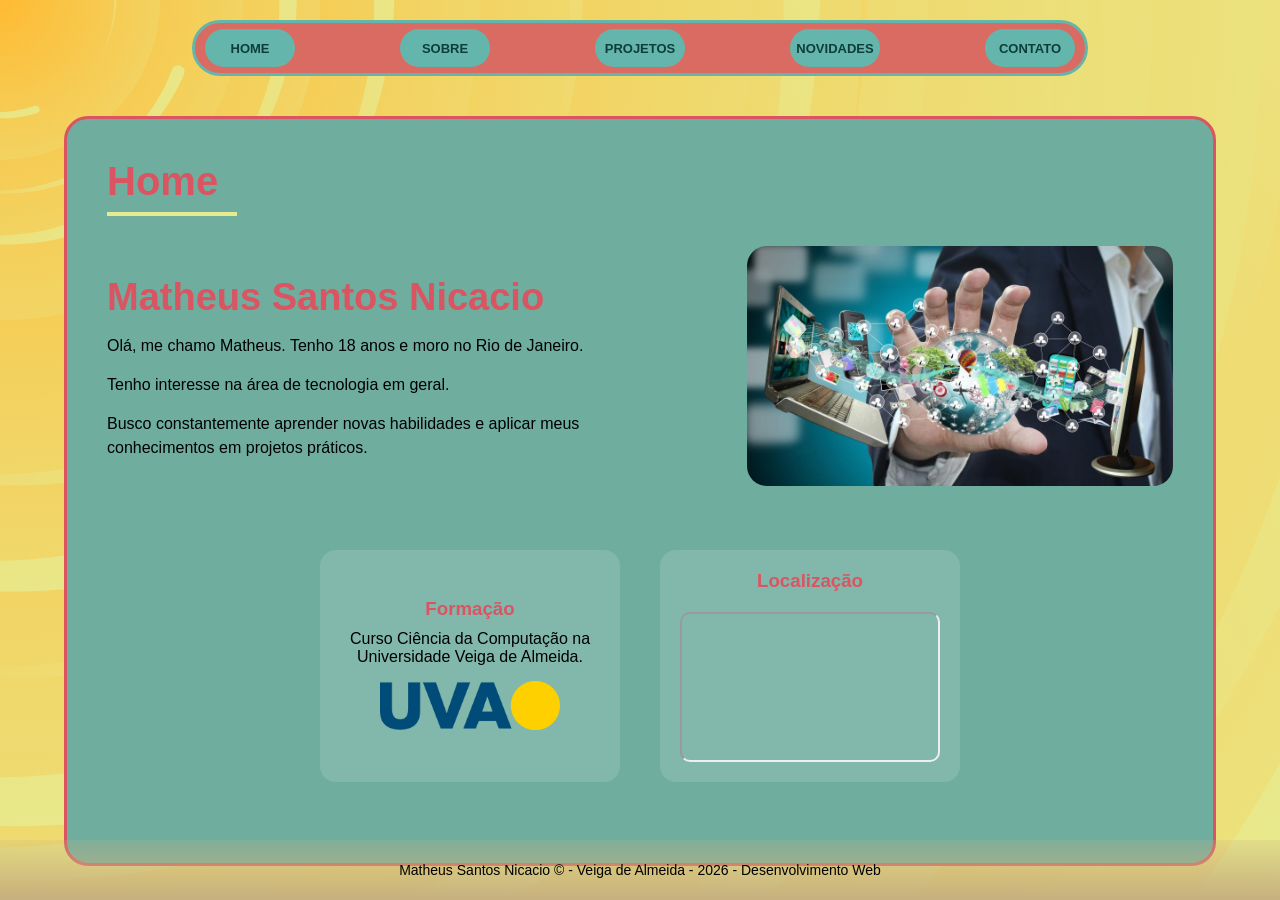
<file: index.html>
<!DOCTYPE html>
<html lang="pt-br">

<head>
    <meta charset="UTF-8">
    <meta name="viewport" content="width=device-width, initial-scale=1.0">
    <link rel="stylesheet" href="css/style.css">
    <title>Home</title>
</head>

<body>

    <nav id="menu">
        <ul class="menu-lista">
            <li class="item-menu"><a href="index.html">Home</a></li>
            <li class="item-menu"><a href="sobre.html">Sobre</a></li>
            <li class="item-menu"><a href="projetos.html">Projetos</a></li>
            <li class="item-menu"><a href="novidades.html">Novidades</a></li>
            <li class="item-menu"><a href="contato.html">Contato</a></li>
        </ul>
    </nav>

    <main id="container">
        <div class="conteudo">

            <h1 class="titulo">Home</h1>
            <div style="width: 130px; height: 4px; background-color: #e7eb90; margin-top: 8px;"></div>

            <section class="section-home">
                <div class="home-texto">
                    <h2 class="subtitulo">Matheus Santos Nicacio</h2>

                    <p class="descricao">Olá, me chamo Matheus. Tenho 18 anos e moro no Rio de Janeiro.</p>
                    <p class="descricao">Tenho interesse na área de tecnologia em geral.</p>
                    <p class="descricao">Busco constantemente aprender novas habilidades e aplicar meus conhecimentos em projetos práticos.</p>
                </div>

                <div class="home-imagem">
                    <img src="img/xg-o-que-e-tecnologia.jpg">
                </div>
            </section>

            <section class="destaques-home">

                <div class="card-home">
                    <h3>Formação</h3>
                    <p>Curso Ciência da Computação na Universidade Veiga de Almeida.</p>
                    <a href="https://www.uva.br/" target="_blank">
                        <img src="img/uva-universidade-veiga-de-almeida.png">
                    </a>
                </div>

                <div class="card-home">
                    <h3>Localização</h3>
                    <iframe 
                        src="https://www.google.com/maps/embed?pb=!1m18!1m12!1m3!1d3675.0423718482475!2d-43.22390962380651!3d-22.91180793805223!2m3!1f0!2f0!3f0!3m2!1i1024!2i768!4f13.1!3m3!1m2!1s0x997e57963eedf3%3A0xaf52199fd71ffebb!2sUniversidade%20Veiga%20de%20Almeida%20-%20Campus%20Tijuca!5e0!3m2!1spt-BR!2sbr!4v1774048127662!5m2!1spt-BR!2sbr"
                        allowfullscreen=""
                        loading="lazy">
                    </iframe>
                </div>

            </section>

        </div>
    </main>

    <footer id="rodape">
        <p class="rodape-texto">Matheus Santos Nicacio © - Veiga de Almeida - 2026 - Desenvolvimento Web </p>
    </footer>

</body>

</html>
</file>
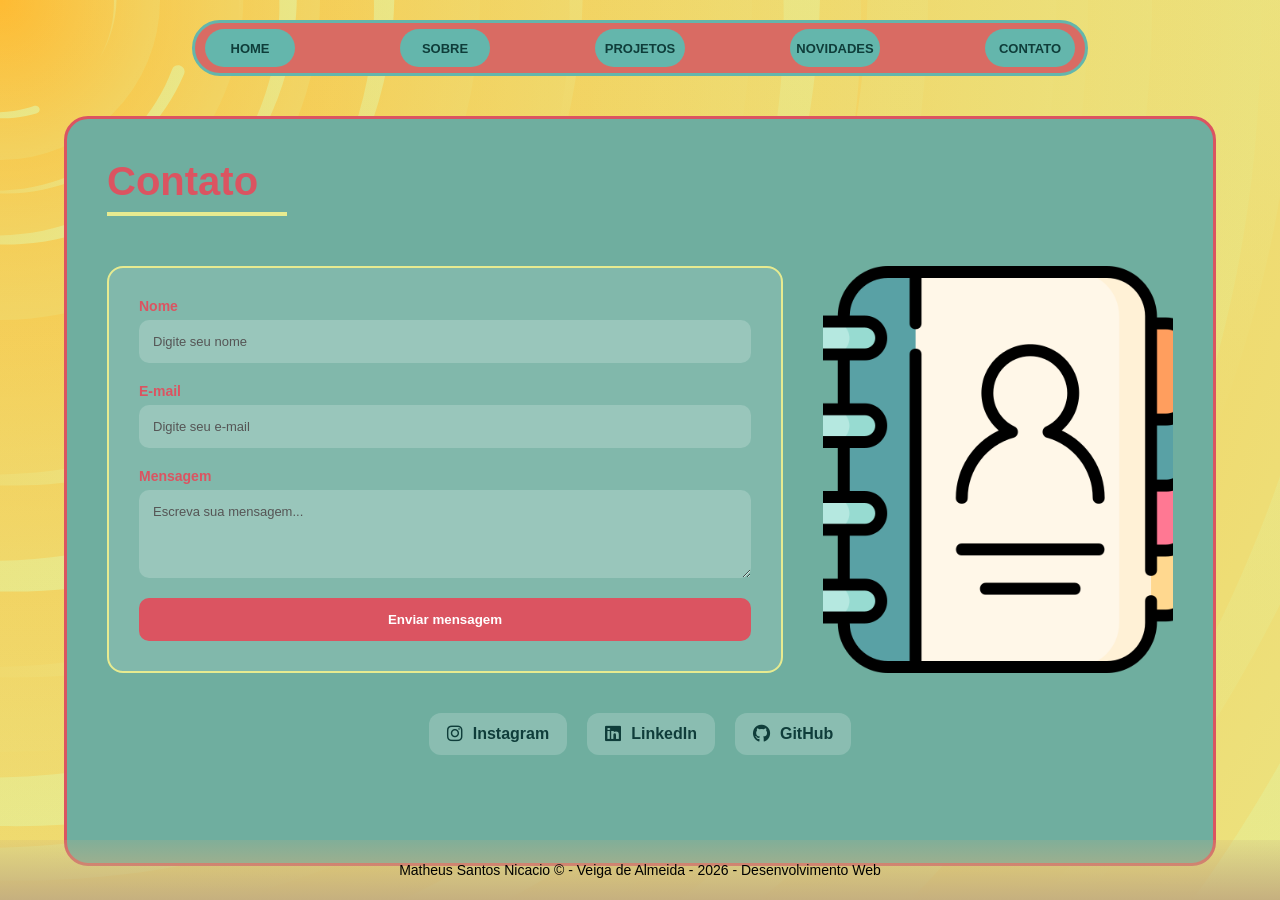
<file: contato.html>
<!DOCTYPE html>
<html lang="pt-br">

<head>
    <meta charset="UTF-8">
    <meta name="viewport" content="width=device-width, initial-scale=1.0">
    <link rel="stylesheet" href="css/style.css">
    <link href="https://cdnjs.cloudflare.com/ajax/libs/font-awesome/6.5.0/css/all.min.css" rel="stylesheet"> <!--biblioteca dos icones -->
    <title>Contato</title>
</head>

<body>

    <nav id="menu">
        <ul class="menu-lista">
            <li class="item-menu"><a href="index.html">Home</a></li>
            <li class="item-menu"><a href="sobre.html">Sobre</a></li>
            <li class="item-menu"><a href="projetos.html">Projetos</a></li>
            <li class="item-menu"><a href="novidades.html">Novidades</a></li>
            <li class="item-menu"><a href="contato.html">Contato</a></li>
        </ul>
    </nav>

    <main id="container">
        <div class="conteudo">
            <h1 class="titulo">Contato</h1>
            <div style="width: 180px; height: 4px; background-color: #e7eb90; margin-top: 8px;"></div>

            <section class="contato">

                <div class="topo-contato">
                    <form class="form">

                        <div class="grupo-input">
                            <label for="nome">Nome</label>
                            <input type="text" id="nome" placeholder="Digite seu nome" maxlength="50" required>
                        </div>

                        <div class="grupo-input">
                            <label for="email">E-mail</label>
                            <input type="email" id="email" placeholder="Digite seu e-mail" maxlength="80" required>
                        </div>

                        <div class="grupo-input">
                            <label for="mensagem">Mensagem</label>
                            <textarea id="mensagem" rows="4" placeholder="Escreva sua mensagem..." maxlength="300" required></textarea>
                        </div>

                        <button type="submit">Enviar mensagem</button>

                    </form>

                    <div class="imagem-contato">
                        <img src="img/contato.png">
                    </div>
                </div>

                <div class="social">
                    <a href="https://www.instagram.com/matheus.nic/" target="_blank" class="social-item">
                        <i class="fab fa-instagram"></i>
                        <span>Instagram</span>
                    </a>

                    <a href="https://www.linkedin.com/in/matheus-santos-nicacio/" target="_blank" class="social-item">
                        <i class="fab fa-linkedin"></i>
                        <span>LinkedIn</span>
                    </a>

                    <a href="https://github.com/MatheusNicacio1507" target="_blank" class="social-item">
                        <i class="fab fa-github"></i>
                        <span>GitHub</span>
                    </a>
                </div>

            </section>

        </div>
    </main>

    <footer id="rodape">
        <p class="rodape-texto">Matheus Santos Nicacio © - Veiga de Almeida - 2026 - Desenvolvimento Web </p>
    </footer>

</body>

</html>
</file>
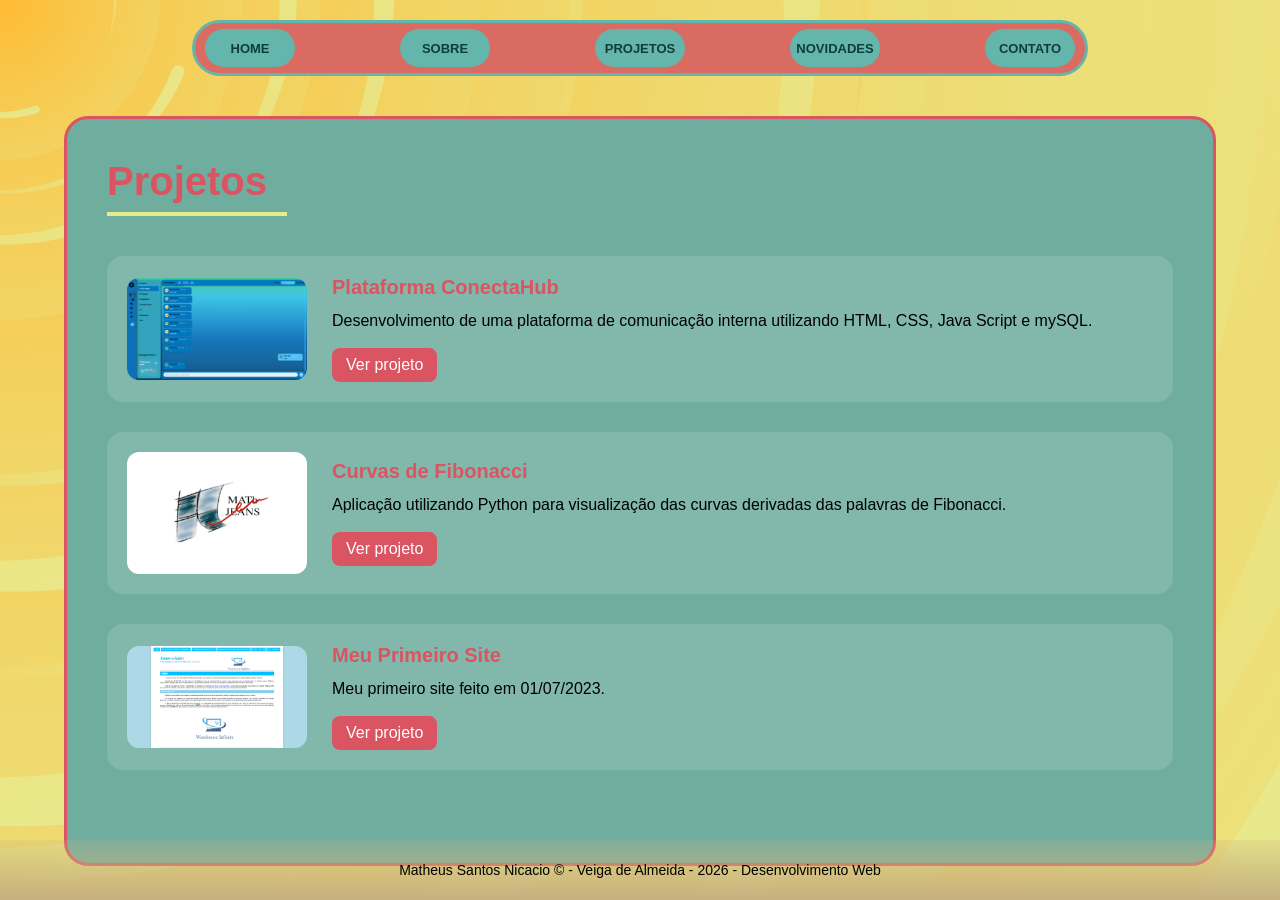
<file: projetos.html>
<!DOCTYPE html>
<html lang="pt-br">

<head>
    <meta charset="UTF-8">
    <meta name="viewport" content="width=device-width, initial-scale=1.0">
    <link rel="stylesheet" href="css/style.css">
    <title>Projetos</title>
</head>

<body>

    <nav id="menu">
        <ul class="menu-lista">
            <li class="item-menu"><a href="index.html">Home</a></li>
            <li class="item-menu"><a href="sobre.html">Sobre</a></li>
            <li class="item-menu"><a href="projetos.html">Projetos</a></li>
            <li class="item-menu"><a href="novidades.html">Novidades</a></li>
            <li class="item-menu"><a href="contato.html">Contato</a></li>
        </ul>
    </nav>

    <main id="container">
        <div class="conteudo">
            <h1 class="titulo">Projetos</h1>
            <div style="width: 180px; height: 4px; background-color: #e7eb90; margin-top: 8px;"></div>

            <section class="projetos">

                <div class="projetos-card">
                    <img src="img/conectahub.png">
                    <div class="projetos-info">
                        <h2>Plataforma ConectaHub</h2>
                        <p>Desenvolvimento de uma plataforma de comunicação interna utilizando HTML, CSS, Java Script e mySQL.</p>
                        <a href="https://github.com/MatheusNicacio1507/CONECTAHUB" target="_blank" >Ver projeto</a>
                    </div>
                </div>

                <div class="projetos-card">
                    <img src="img/math.png">
                    <div class="projetos-info">
                        <h2>Curvas de Fibonacci</h2>
                        <p>Aplicação utilizando Python para visualização das curvas derivadas das palavras de Fibonacci.</p>
                        <a href="https://youtu.be/7OsFIL_jt78" target="_blank">Ver projeto</a>
                    </div>
                </div>

                <div class="projetos-card">
                    <img src="img/siteum.png">
                    <div class="projetos-info">
                        <h2>Meu Primeiro Site</h2>
                        <p>Meu primeiro site feito em 01/07/2023.</p>
                        <a href="https://matheusnicacio1507.github.io/meusitedois/index.html" target="_blank" >Ver projeto</a>
                    </div>
                </div>

            </section>

        </div>
    </main>

    <footer id="rodape">
        <p class="rodape-texto">Matheus Santos Nicacio © - Veiga de Almeida - 2026 - Desenvolvimento Web </p>
    </footer>

</body>

</html>
</file>
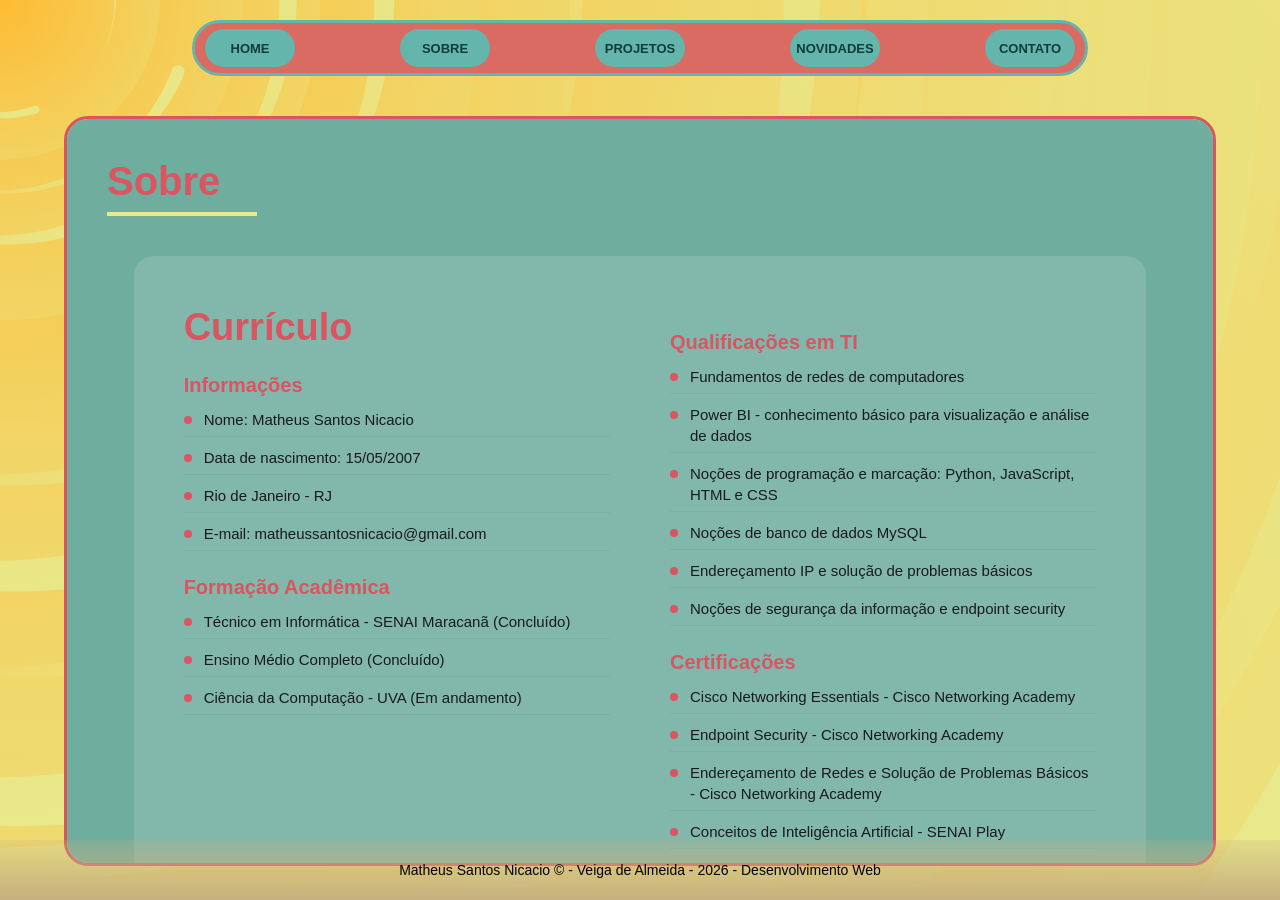
<file: sobre.html>
<!DOCTYPE html>
<html lang="pt-br">

<head>
    <meta charset="UTF-8">
    <meta name="viewport" content="width=device-width, initial-scale=1.0">
    <link rel="stylesheet" href="css/style.css">
    <title>Sobre</title>
</head>

<body>

    <nav id="menu">
        <ul class="menu-lista">
            <li class="item-menu"><a href="index.html">Home</a></li>
            <li class="item-menu"><a href="sobre.html">Sobre</a></li>
            <li class="item-menu"><a href="projetos.html">Projetos</a></li>
            <li class="item-menu"><a href="novidades.html">Novidades</a></li>
            <li class="item-menu"><a href="contato.html">Contato</a></li>
        </ul>
    </nav>

    <main id="container">
        <div class="conteudo">
            <h1 class="titulo">Sobre</h1>
            <div style="width: 150px; height: 4px; background-color: #e7eb90; margin-top: 8px;"></div>

            <section class="curriculo">

                <div class="curriculo-grid">

                    <div class="curriculo-coluna">
                        <h2 class="subtitulo">Currículo</h2>

                        <h3>Informações</h3>
                        <ul>
                            <li>Nome: Matheus Santos Nicacio</li>
                            <li>Data de nascimento: 15/05/2007</li>
                            <li>Rio de Janeiro - RJ</li>
                            <li>E-mail: matheussantosnicacio@gmail.com</li>
                        </ul>

                        <h3>Formação Acadêmica</h3>
                        <ul>
                            <li>Técnico em Informática - SENAI Maracanã (Concluído)</li>
                            <li>Ensino Médio Completo (Concluído)</li>
                            <li>Ciência da Computação - UVA (Em andamento)</li>
                        </ul>
                    </div>

                    <div class="curriculo-coluna">
                        <h3>Qualificações em TI</h3>
                        <ul>
                            <li>Fundamentos de redes de computadores</li>
                            <li>Power BI - conhecimento básico para visualização e análise de dados</li>
                            <li>Noções de programação e marcação: Python, JavaScript, HTML e CSS</li>
                            <li>Noções de banco de dados MySQL</li>
                            <li>Endereçamento IP e solução de problemas básicos</li>
                            <li>Noções de segurança da informação e endpoint security</li>
                        </ul>

                        <h3>Certificações</h3>
                        <ul>
                            <li>Cisco Networking Essentials - Cisco Networking Academy</li>
                            <li>Endpoint Security - Cisco Networking Academy</li>
                            <li>Endereçamento de Redes e Solução de Problemas Básicos - Cisco Networking Academy</li>
                            <li>Conceitos de Inteligência Artificial - SENAI Play</li>
                        </ul>
                    </div>

                </div>

            </section>

        </div>
    </main>

    <footer id="rodape">
        <p class="rodape-texto">Matheus Santos Nicacio © - Veiga de Almeida - 2026 - Desenvolvimento Web </p>
    </footer>

</body>

</html>
</file>
<file: css/style.css>
* {
    padding: 0;
    margin: 0;
    box-sizing: border-box;
}

html {
    font-size: 100%;
    scroll-behavior: smooth;
}

body {
    font-family: 'Poppins', sans-serif;
    background-image: url("../img/background2.svg");
    background-size: cover;
    background-repeat: no-repeat;
    height: 100vh;
    overflow-x: hidden;
    display: flex;
    flex-direction: column;
    align-items: center;
}

#menu {
    width: 70%;
    max-width: 900px;
    margin-top: 20px;
    background-color: #d96b63;
    border-radius: 50px;
    padding: 6px 10px;
    border: 3px solid #64b6ac;
}

.menu-lista {
    display: flex;
    justify-content: space-between;
    align-items: center;
}

.item-menu {
    width: 90px;
    height: 38px;
    background-color: #64b6ac;
    border-radius: 30px;
    display: flex;
    align-items: center;
    justify-content: center;
    transition: 0.50s;
    cursor: pointer;
    font-size: 13px;
    font-weight: 600;
    color: #0f3d3a;
    text-transform: uppercase;
}

.item-menu:hover {
    transform: scale(1.10);
    background-color: #4fa39a;
    color: white;
}

.item-menu a {
    text-decoration: none;
    color: inherit;
    display: flex;
    align-items: center;
    justify-content: center;
    width: 100%;
    height: 100%;
}

.item-menu a:visited {
    color: inherit;
}

.item-menu:hover a {
    color: white;
}

#container {
    width: 90%;
    max-width: 1200px;
    margin-top: 40px;
    background-color: #6fae9f;
    border-radius: 24px;
    border: solid 3px #db5461;
    display: flex;
    align-items: flex-start;
    overflow-y: auto;
    height: 750px;
}

.conteudo {
    padding: 40px;
    width: 100%;
}

.titulo {
    font-size: 40px;
    color: #db5461;
}

#rodape {
    position: absolute;
    bottom: 0;
    left: 0;
    width: 100%;
    height: 60px;
    background: linear-gradient(to bottom, rgba(198, 176, 127, 0.2), rgba(198, 176, 127, 1));
    display: flex;
    align-items: center;
    justify-content: center;
}

.rodape-texto {
    font-size: 14px;
}

.section-home {
    display: flex;
    align-items: center;
    justify-content: space-between;
    gap: 40px;
    margin-top: 30px;
}

.home-texto {
    max-width: 500px;
}

.subtitulo {
    font-size: 38px;
    color: #db5461;
}

.descricao {
    margin-top: 15px;
    line-height: 1.5;
    font-size: 16px;
}

.home-imagem {
    width: 40%;
}

.home-imagem img {
    width: 100%;
    border-radius: 20px;
}

.destaques-home {
    display: flex;
    gap: 40px;
    margin-top: 60px;
    justify-content: center;
    flex-wrap: wrap;
}

.card-home {
    background-color: #ffffff20;
    padding: 20px;
    border-radius: 16px;
    width: 300px;
    min-height: 200px;
    display: flex;
    flex-direction: column;
    align-items: center;
    justify-content: center;
    text-align: center;
    transition: 0.3s;
}

.card-home:hover {
    transform: translateY(-5px);
    background-color: #ffffff30;
}

.card-home h3 {
    color: #db5461;
    margin-bottom: 10px;
}

.card-home img {
    width: 100%;
    max-width: 180px;
    margin-top: 15px;
}

.card-home iframe {
    width: 100%;
    height: 150px;
    border-radius: 10px;
    margin-top: 10px;
}

.curriculo {
    margin-top: 40px;
    display: flex;
    justify-content: center;
    width: 100%;
}

.curriculo-grid {
    display: flex;
    flex-wrap: wrap;
    gap: 60px;
    background-color: #ffffff20;
    padding: 50px;
    border-radius: 20px;
    max-width: 1100px;
    width: 95%;
}

.curriculo-coluna {
    flex: 1;
}

.curriculo-coluna h3 {
    margin-top: 25px;
    color: #db5461;
    font-size: 20px;
}

.curriculo-coluna ul {
    margin-top: 12px;
    padding-left: 0;
    list-style: none;
}

.curriculo-coluna li {
    position: relative;
    margin-bottom: 10px;
    padding-left: 20px;
    font-size: 15px;
    line-height: 1.4;
    color: #1a1a1a;
    border-bottom: 1px solid rgba(0, 0, 0, 0.05);
    padding-bottom: 6px;
    transition: 0.2s;
}

.curriculo-coluna li::before {
    content: "";
    position: absolute;
    left: 0;
    top: 7px;
    width: 8px;
    height: 8px;
    background-color: #db5461;
    border-radius: 50%;
}

.curriculo-coluna li:hover {
    transform: translateX(5px);
    color: #db5461;
}

.contato {
    display: flex;
    flex-direction: column;
    gap: 40px;
    margin-top: 50px;
}

.topo-contato {
    display: flex;
    gap: 40px;
    align-items: stretch;
    flex-wrap: wrap;
}

.form {
    flex: 1;
    min-width: 300px;
    display: flex;
    flex-direction: column;
    gap: 20px;
    background-color: #ffffff20;
    padding: 30px;
    border-radius: 16px;
    border: 2px solid #e7eb90;
}

.grupo-input {
    display: flex;
    flex-direction: column;
    gap: 6px;
}

.grupo-input label {
    font-size: 14px;
    font-weight: 600;
    color: #db5461;
}

.grupo-input input, .grupo-input textarea {
    width: 100%;
    padding: 14px;
    border-radius: 10px;
    border: none;
    outline: none;
    font-family: 'Poppins', sans-serif;
    background-color: #ffffff30;
}

.grupo-input input::placeholder, .grupo-input textarea::placeholder {
    color: #555;
    font-size: 13px;
}

.form button {
    padding: 14px;
    border: none;
    border-radius: 10px;
    background-color: #db5461;
    color: white;
    font-weight: 600;
    cursor: pointer;
    transition: 0.3s;
}

.form button:hover {
    background-color: #b8434d;
}

.imagem-contato {
    flex: 1;
    max-width: 350px;
    display: flex;
}

.imagem-contato img {
    width: 100%;
    height: 100%;
    object-fit: cover;
    border-radius: 20px;
}

.social {
    display: flex;
    justify-content: center;
    gap: 20px;
    flex-wrap: wrap;
}

.social-item {
    display: flex;
    align-items: center;
    gap: 10px;
    text-decoration: none;
    color: #0f3d3a;
    font-weight: 600;
    padding: 12px 18px;
    border-radius: 12px;
    background-color: #ffffff30;
    transition: 0.3s;
}

.social-item i {
    font-size: 18px;
}

.social-item:hover {
    background-color: #db5461;
    color: white;
    transform: translateY(-3px);
}

.novidades {
    display: flex;
    flex-direction: column;
    gap: 25px;
    margin-top: 40px;
}

.novidades-card {
    background-color: #ffffff20;
    padding: 25px;
    border-radius: 16px;
    display: flex;
    align-items: center;
    justify-content: space-between;
    gap: 20px;
    transition: 0.3s;
}

.novidades-card:hover {
    transform: translateY(-5px);
    background-color: #ffffff30;
}

.novidades-texto {
    max-width: 80%;
}

.novidades-card h2 {
    font-size: 20px;
    color: #db5461;
}

.novidades-card p {
    margin-top: 10px;
    line-height: 1.5;
}

.icone {
    font-size: 28px;
    color: #db5461;
    min-width: 40px;
    text-align: center;
}

.icone-img {
    width: 40px;
    height: 40px;
    object-fit: contain;
}

.projetos {
    display: flex;
    flex-direction: column;
    gap: 30px;
    margin-top: 40px;
}

.projetos-card {
    display: flex;
    gap: 25px;
    background-color: #ffffff20;
    padding: 20px;
    border-radius: 16px;
    transition: 0.3s;
    align-items: center;
}

.projetos-card:hover {
    transform: translateY(-5px);
    background-color: #ffffff30;
}

.projetos-card img {
    width: 180px;
    border-radius: 12px;
}

.projetos-info {
    display: flex;
    flex-direction: column;
    gap: 10px;
}

.projetos-info h2 {
    color: #db5461;
    font-size: 20px;
}

.projetos-info p {
    line-height: 1.5;
}

.projetos-info a {
    margin-top: 5px;
    text-decoration: none;
    color: white;
    background-color: #db5461;
    padding: 8px 14px;
    border-radius: 8px;
    width: fit-content;
    transition: 0.3s;
}

.projetos-info a:hover {
    background-color: #b8434d;
}
</file>
